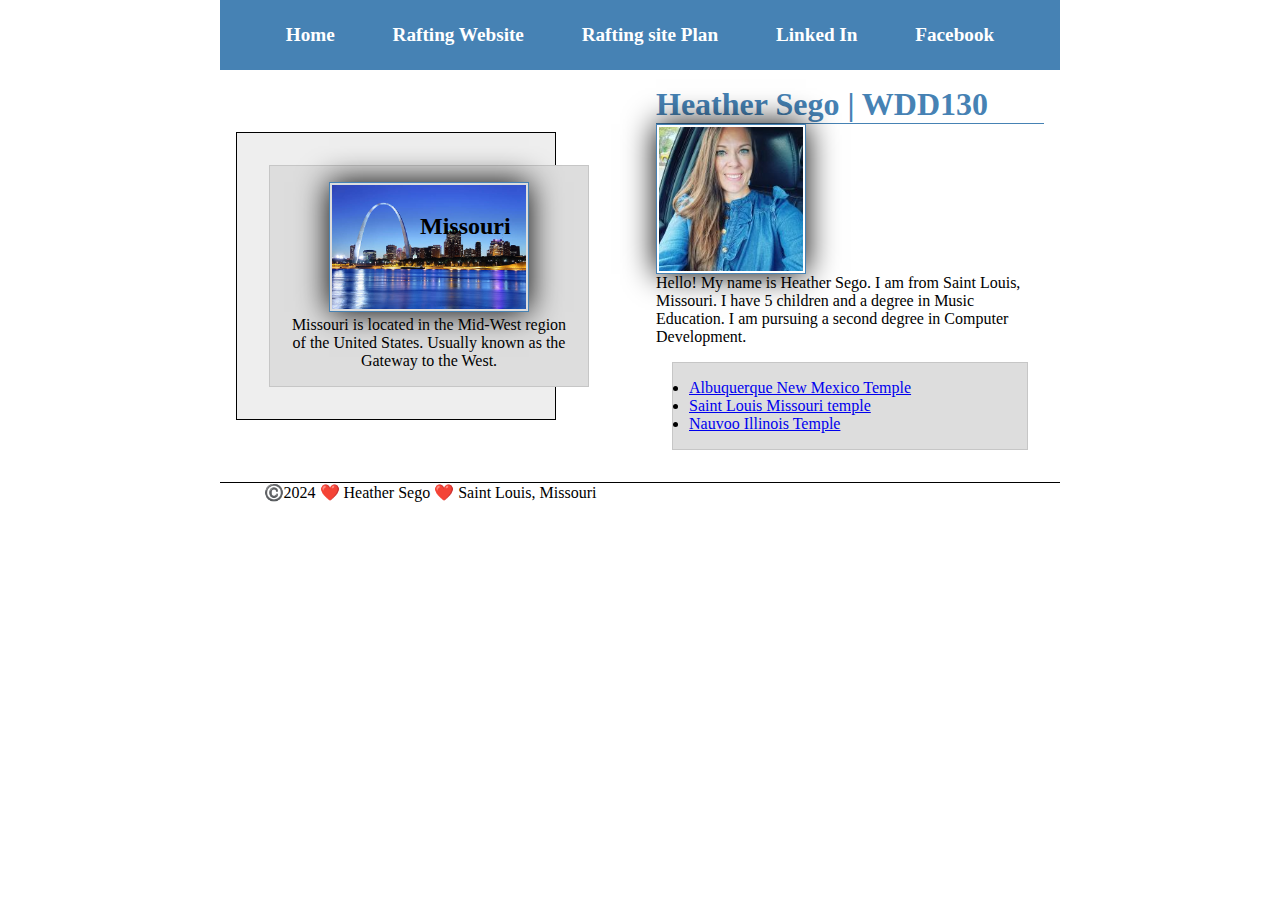
<file: index.html>
<!DOCTYPE html>
<html lang="en-US">
<head>
    <meta charset="utf-8">
    <meta name="viewport" content="width=device-width,initial-scale=1.0">
    <title>Heather Sego | WDD 130</title>
    <meta name="description" content="Hello! My name is Heather Sego and I am creating this page in my WDD130 web development class!">
    <meta name="author" content="Heather Sego">

    <link rel="stylesheet" href="styles/styles.css">
</head>

<body>
    <header>
        <nav>
            <a href="#">Home</a>
            <a href="wwr/">Rafting Website</a>
            <a href="wwr/site-plan-rafting.html">Rafting site Plan</a>
            <a href="https://www.linkedin.com/feed/">Linked In</a>
            <a href="https://https://www.facebook.com/heather.l.sego/">Facebook</a>
        </nav>
    </header>
    <div class="grid">        <main>
            
            <h1>Heather Sego | WDD130</h1>
            <img src="images/profile.jpg" alt="Hello! my name is Heather Sego">
            <p>Hello! My name is Heather Sego. I am from Saint Louis, Missouri. I have 5 children and a degree in Music Education. I am pursuing a second degree in Computer Development.</p>
            <ul class="box">
                <li><a href="https://www.churchofjesuschrist.org/temples/photo-gallery/albuquerque-new-mexico-temple?lang=eng" target="_blank">Albuquerque New Mexico Temple</a></li> 
                <li><a href="https://www.churchofjesuschrist.org/temples/photo-gallery/st.-louis-missouri-temple?lang=eng" target="_blank">Saint Louis Missouri temple</a></li>
                <li><a href="https://www.churchofjesuschrist.org/temples/photo-gallery/nauvoo-illinois-temple?lang=eng" target="_blank">Nauvoo Illinois Temple</a></li>
            </ul>
            
        </main>
            <aside>
                <aside class="box">
                <h2>Missouri</h2>
                <img src="images/saint_louis_arch.jpg" alt="Saint Louis Arch">
                <p>Missouri is located in the Mid-West region of the United States. Usually known as the Gateway to the West.</p>
                </aside>
            </aside> 
    </div>
    <footer>
        <div class="grid">
        <p>©️2024 ❤️ Heather Sego ❤️ Saint Louis, Missouri</p>
        </div>
    </footer>
</body>
<!--last modified 3/13/2024-->

</html>
</file>
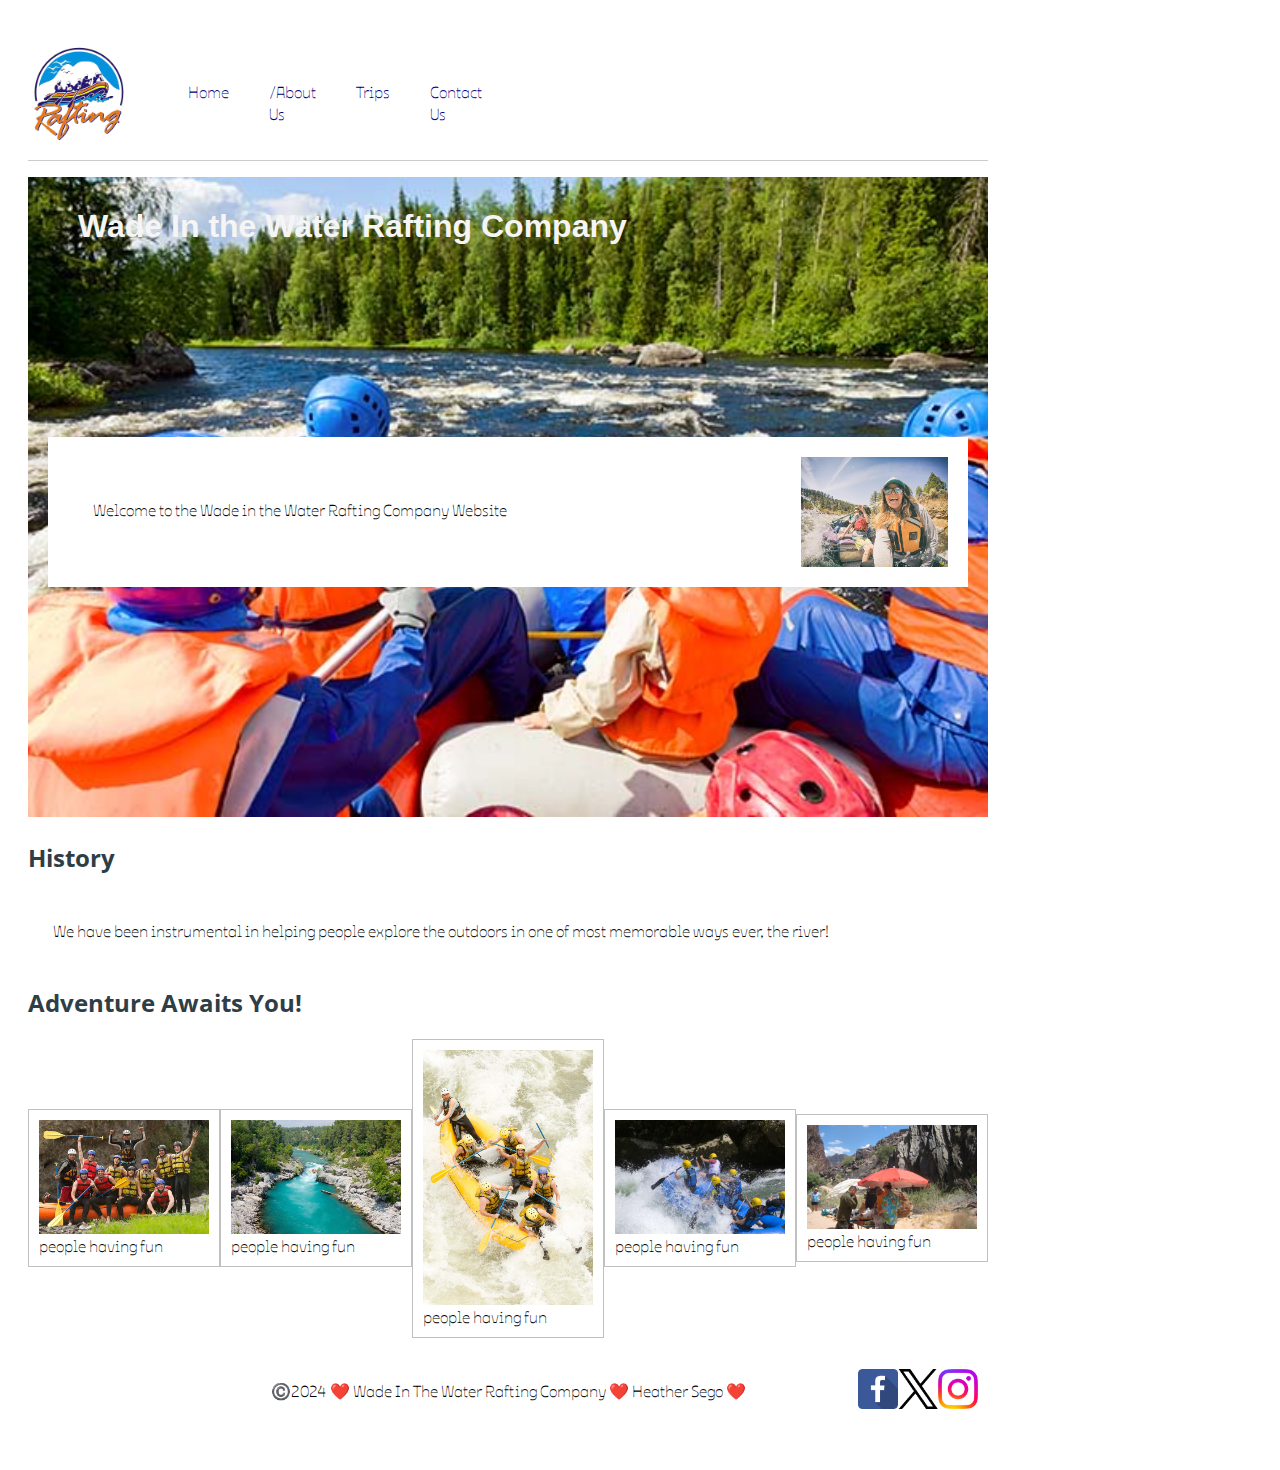
<file: wwr/about.html>
<!DOCTYPE html>
<html lang="en-US">

<head>
    <meta charset="UTF-8">
    <meta name="viewport" content="width=device-width, initial-scale=1">
    <title>Wade In the Water Rafting About Us</title>
    <meta name="description" content="We pride ourselves on providing a memorable experience for all our customers. Fun! We make it easy!">
    <meta name="author" content="Heather Sego">

    <link rel="stylesheet" href="styles/rafting.css">
</head>

<body>
    <header>
        <nav>
            <img src="images/raftinglogo.png" alt="Rafting Logo">
            <ul class="navigation">
                <li><a href="index.html">Home</a></li>
                <li><a href="about.html">/About Us</a></li>
                <li><a href="trips.html">Trips</a></li>
                <li><a href="contact.html">Contact Us</a></li>
            </ul>
        </nav>
    </header>
    <main>
        <div class="hero">
            <img src="images/rafting52_600.jpg" alt="People Water Rafting">
            <h1>Wade In the Water Rafting Company</h1>
                <article>
                    <p>Welcome to the Wade in the Water Rafting Company Website</p>
                    <img src="images/istockphoto-1317363356-170667a.webp" alt="Happy Customers">

                </article>
        </div>
        <section>
            <h2>History</h2>
            <p>We have been instrumental in helping people explore the outdoors in one of most memorable ways ever, the river!</p>
        </section>
        <section>
            <!-- <figure class="grid"> -->
            <h2>Adventure Awaits You!</h2>
            <div class="adventure">
                <figure>
                    <img src="images/rafting1.jpg" alt="Wet N wild"/>
                    <figcaption>people having fun</figcaption>
                </figure>
                <figure>
                    <img src="images/rafting2.jpg" alt="calm and serene">
                    <figcaption>people having fun</figcaption>
                </figure>
                <figure>
                    <img src="images/rafting3.jpg" alt="Crazy waves">
                    <figcaption>people having fun</figcaption>
                </figure>
                <figure>
                    <img src="images/rafting4.jpg" alt="crazy waves">
                    <figcaption>people having fun</figcaption>
                </figure>
                <figure>
                    <img src="images/rafting5.jpg" alt="Take a break on your journey">
                    <figcaption>people having fun</figcaption>
                </figure>
            <!-- </div> -->
            
            </div>
        </section>
    </main>
    
        
    
    <footer>
        <p>©️2024 ❤️ Wade In The Water Rafting Company ❤️ Heather Sego ❤️</p>
        <div class="socials">
            <a href="https://facebook.com">
            <img src="images/facebook-64.webp" alt="Facebook">
            </a>
            <a href="https://twitter.com/?lang=en">
            <img src="images/X-64.webp" alt="X (Twitter)">
            </a>
            <a href="https://instagram.com">
            <img src="images/1_Instagram_colored_svg_1-64.webp" alt="Instagram">
            </a>
        </div>
    </footer>
</body>
</html>
</file>
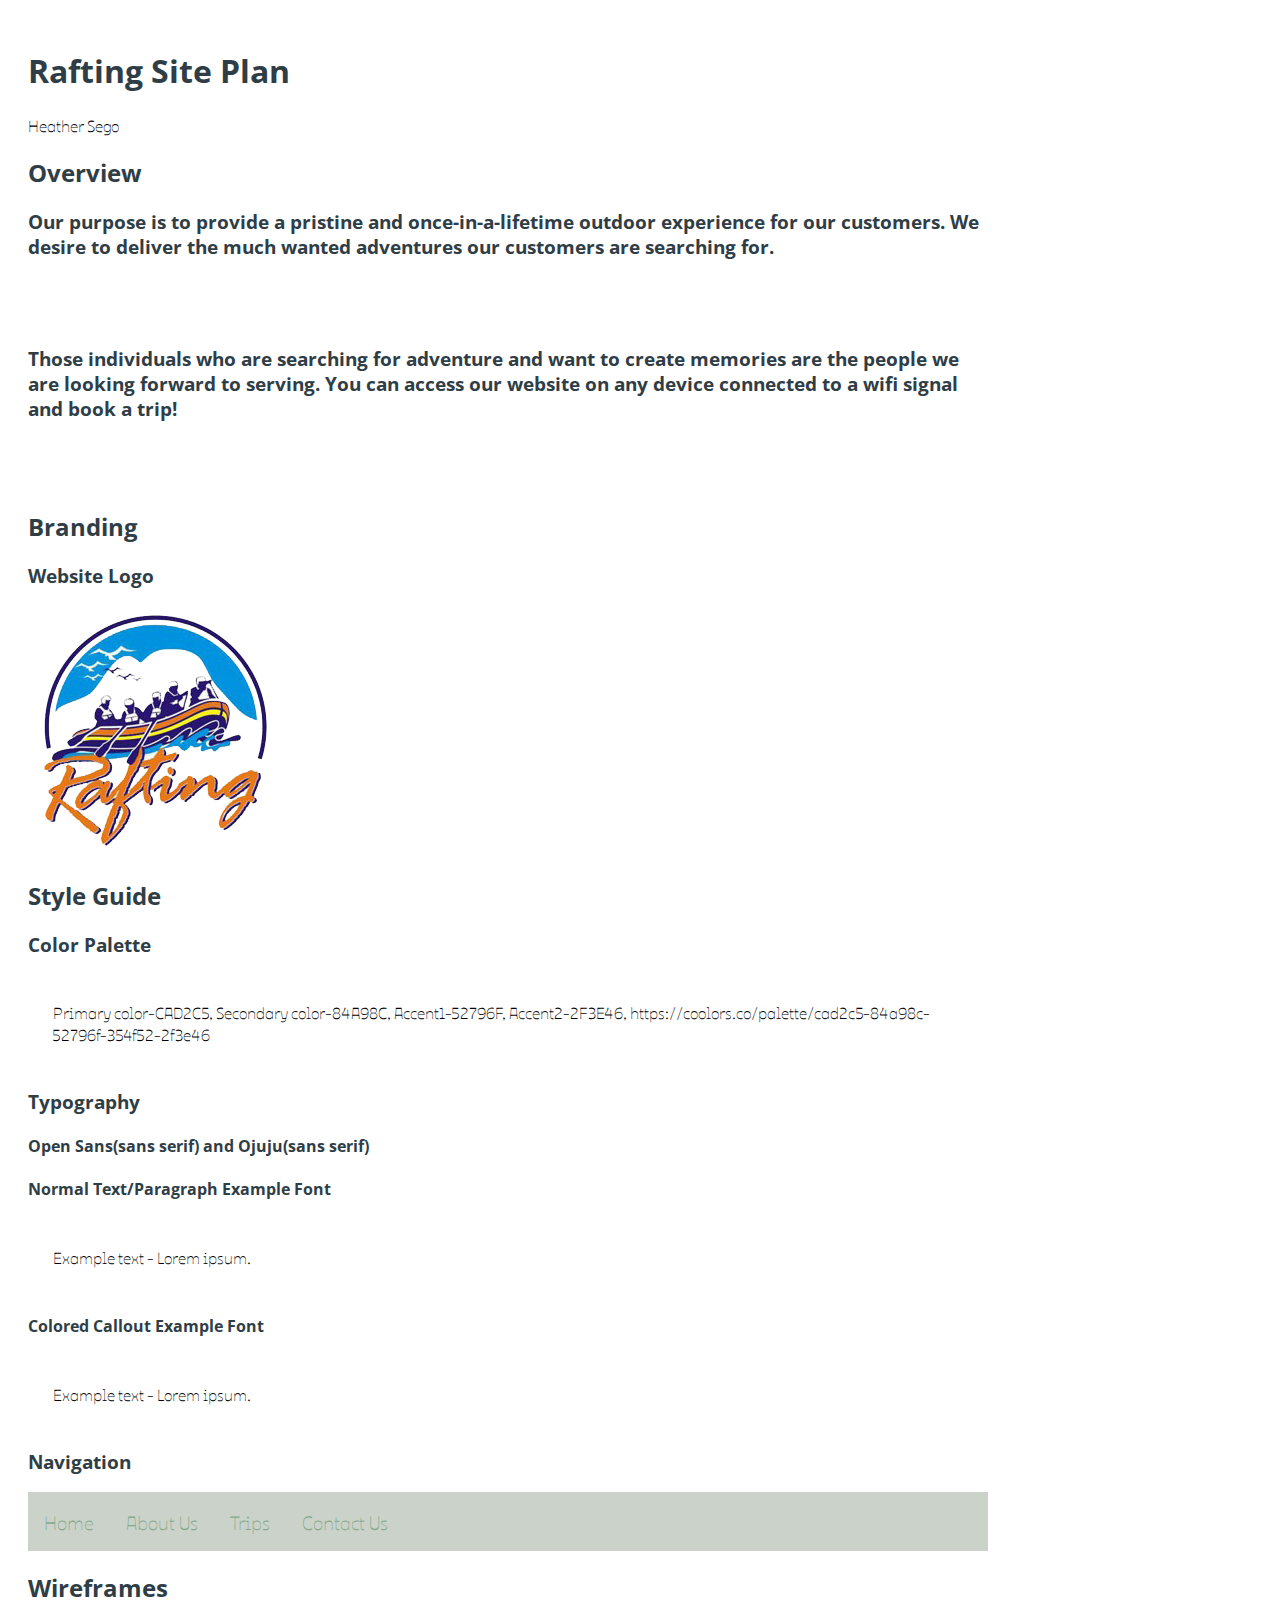
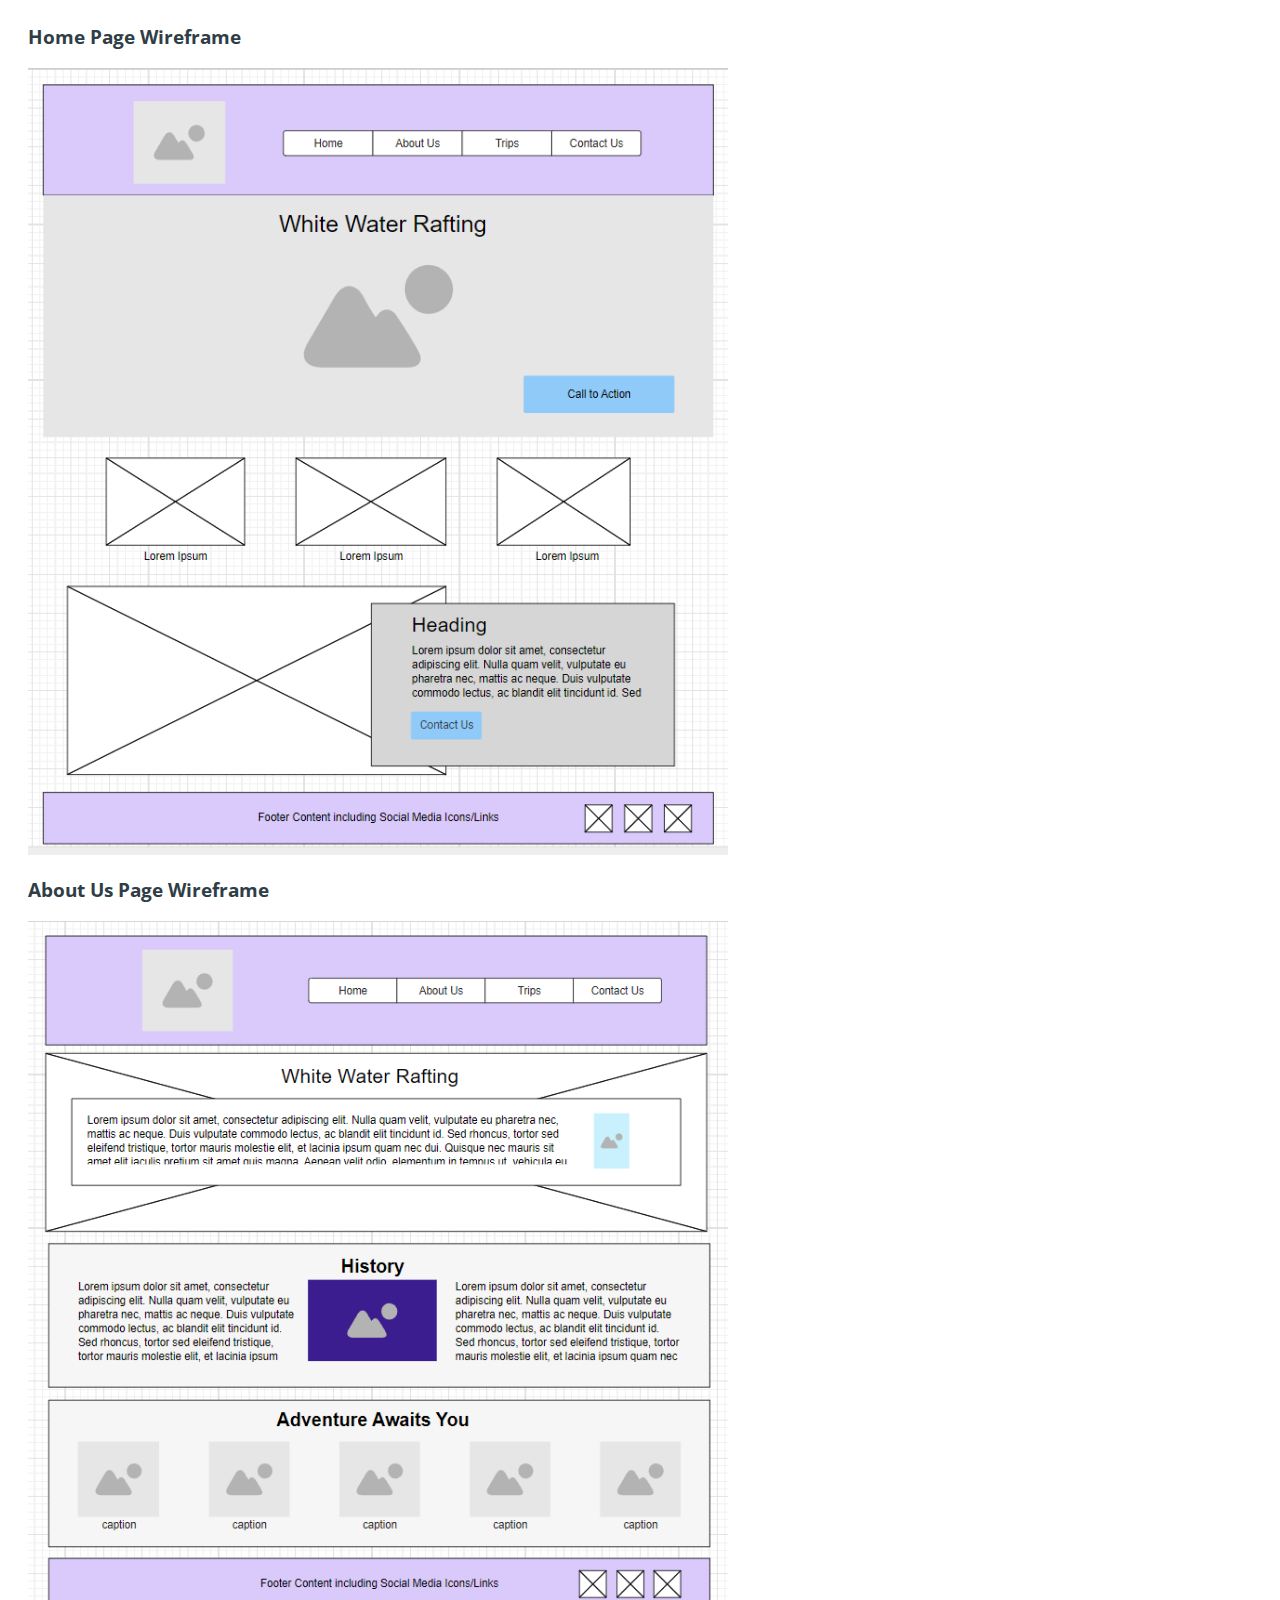
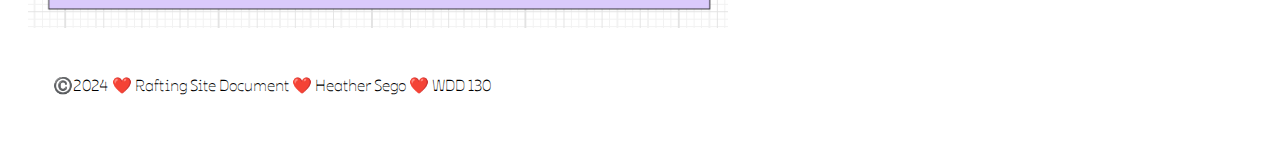
<file: wwr/site-plan-rafting.html>
<!DOCTYPE html>
<html lang="en-US">
<head>
    <meta charset="utf-8">
    <meta name="viewport" content="width=device-width,initial-scale=1.0">
    <title>Rafting Site Plan | Heather Sego</title>
    <meta name="description" content="The rafting site plan includes the site purpose, the target audience, branding information, and a style guide for the course website project.">
    <meta name="author" content="Heather Sego">
    <link rel="stylesheet" href="styles/site-plan-rafting.css">
</head>

<body>
    <header>
        <h1>Rafting Site Plan</h1>
        <div>Heather Sego</div>
    </header>
    <main>
        <h2>Overview</h2>

        <h3>Our purpose is to provide a pristine and once-in-a-lifetime outdoor experience for our customers.  We desire to deliver the much wanted adventures our customers are searching for.   </h3>
        <p></p>
        <h3>Those individuals who are searching for adventure and want to create memories are the people we are looking forward to serving. You can access our website on any device connected to a wifi signal and book a trip!</h3>
        <p></p>

        <h2>Branding</h2>

        <h3>Website Logo</h3>
        <img src="images/raftinglogo.png" alt="Rafting Site Logo">

        <h2>Style Guide</h2>

        <h3>Color Palette</h3>
        <p>Primary color-CAD2C5, Secondary color-84A98C, Accent1-52796F, Accent2-2F3E46, https://coolors.co/palette/cad2c5-84a98c-52796f-354f52-2f3e46</p>
        <h3>Typography</h3>
        <h4>Open Sans(sans serif) and Ojuju(sans serif)</h4>
        <h4>Normal Text/Paragraph Example Font</h4>
        <p>Example text - Lorem ipsum.</p>
        <h4>Colored Callout Example Font</h4>
        <p>Example text - Lorem ipsum.</p>
        <h3>Navigation</h3>
        <nav>
            <a href="#">Home</a>
            <a href="#">About Us</a>
            <a href="#">Trips</a>
            <a href="#">Contact Us</a>
        </nav>

        <h2>Wireframes</h2>
        <h3>Home Page Wireframe</h3>
        <img src="images/wwr-wireframe-home.png" alt="Required Home Page Wireframe Design" width="700">
        <h3>About Us Page Wireframe</h3>
        <img src="images/wwr-wireframe-aboutus-update.png" alt="About Us Page Wireframe Design" width="700">
    </main>
    <footer>
        <p>©️2024 ❤️ Rafting Site Document ❤️ Heather Sego ❤️ WDD 130</p>
    </footer>
</body>
</html>
</file>
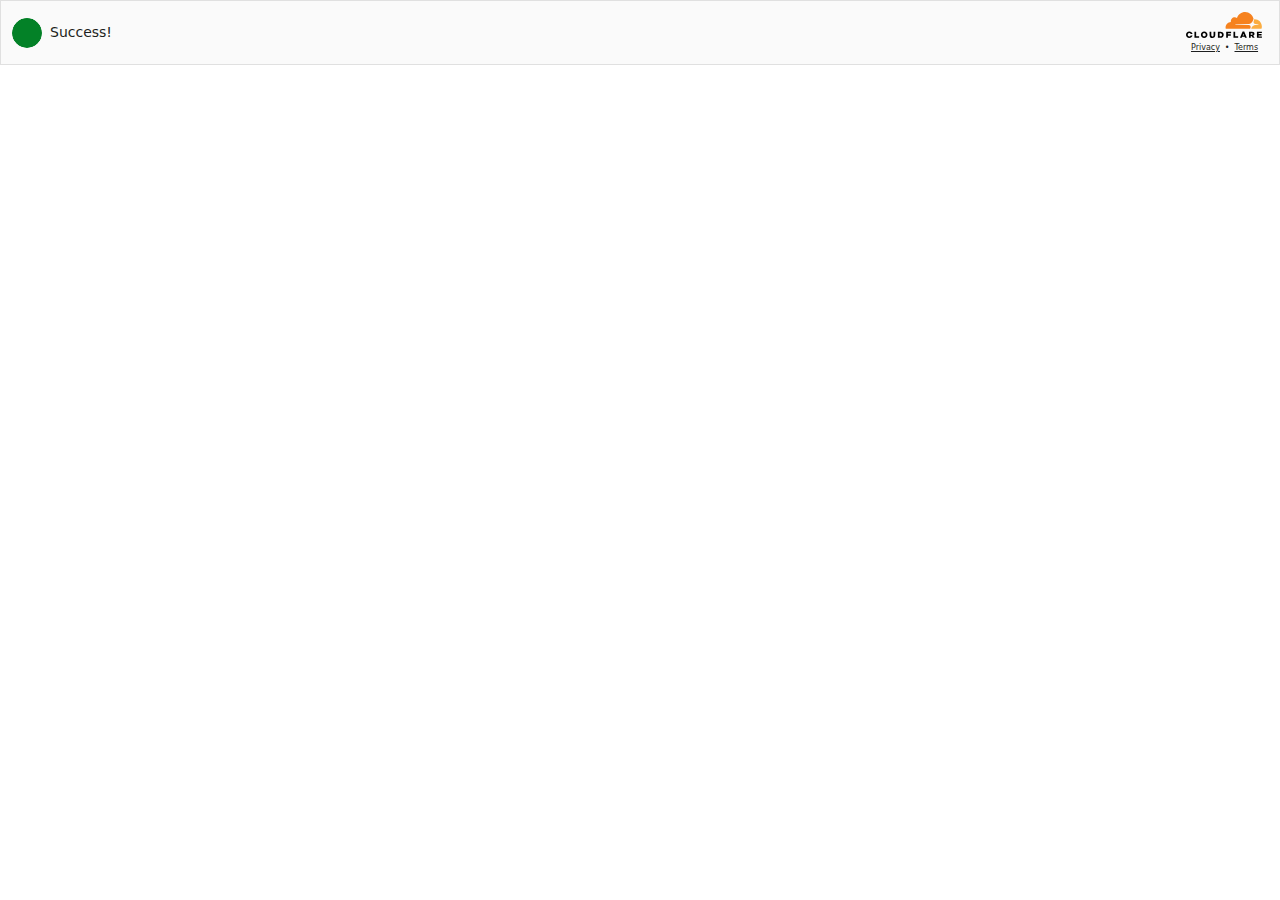
<file: images/Trending Color Palettes - Coolors_files/normal.html>
<!DOCTYPE html>
<!-- saved from url=(0135)https://challenges.cloudflare.com/cdn-cgi/challenge-platform/h/b/turnstile/if/ov2/av0/rcv0/0/1ctxv/0x4AAAAAAAIVf3Y5hIm-FfxH/auto/normal -->
<html lang="en-US" class="lang-en"><head><meta http-equiv="Content-Type" content="text/html; charset=UTF-8">
    <meta http-equiv="X-UA-Compatible" content="IE=Edge,chrome=1">
    <meta name="robots" content="noindex, nofollow">
    <meta name="viewport" content="width=device-width, initial-scale=1, maximum-scale=1">
    <link rel="preload" href="https://challenges.cloudflare.com/cdn-cgi/challenge-platform/h/b/cmg/1/ZJ7cfstV61EfGVTRc%2BHWTYiAZRhdSAfnGY6k9dlIjLI%3D" as="image">
    <title>Just a moment...</title>
    <style>@keyframes rotate {
  100% {
    transform: rotate(360deg);
  }
}
@keyframes stroke {
  100% {
    stroke-dashoffset: 0;
  }
}
@keyframes scale {
  0%, 100% {
    transform: none;
  }
  50% {
    transform: scale3d(1, 1, 1);
  }
}
@keyframes fill {
  100% {
    transform: scale(1);
  }
}
@keyframes fillfail {
  100% {
    box-shadow: inset 0 0 0 30px #c44d0e;
  }
}
@keyframes fillfail-offlabel {
  100% {
    box-shadow: inset 0 0 0 30px #1d1f20;
  }
}
@keyframes fillfail-offlabel-dark {
  100% {
    box-shadow: inset 0 0 0 30px #fff;
  }
}
@keyframes scale-up-center {
  0% {
    transform: scale(0.01);
  }
  100% {
    transform: scale(1);
  }
}
@keyframes unspin {
  40% {
    stroke-width: 1px;
    stroke-linecap: square;
    stroke-dashoffset: 192;
  }
  100% {
    stroke-width: 0;
  }
}
html {
  margin: 0;
  padding: 0;
  width: 100%;
  height: 100%;
  overflow: hidden;
}

body {
  margin: 0;
  background-color: #fff;
  padding: 0;
  width: 100%;
  height: 100%;
  overflow: hidden;
  line-height: 17px;
  color: #1d1f20;
  font-family: -apple-system, system-ui, blinkmacsystemfont, "Segoe UI", roboto, oxygen, ubuntu, "Helvetica Neue", arial, sans-serif;
  font-size: 14px;
  font-weight: 400;
  -webkit-font-smoothing: antialiased;
  font-style: normal;
}

h1 {
  margin: 16px 0;
  text-align: center;
  line-height: 1.25;
  color: #1d1f20;
  font-size: 16px;
  font-weight: 700;
}

p {
  margin: 8px 0;
  text-align: center;
  font-size: 20px;
  font-weight: 400;
}

#content {
  display: flex;
  align-items: center;
  justify-content: space-between;
  border: 1px solid #e0e0e0;
  background-color: #fafafa;
  height: 63px;
  user-select: none;
}

#challenge-stage {
  display: flex;
}

#branding {
  display: flex;
  flex-direction: column;
  margin: 0 16px 0 0;
  text-align: right;
}

#spinner-icon {
  display: flex;
  margin-right: 8px;
  width: 30px;
  height: 30px;
  animation: rotate 5s linear infinite;
}

#fail-icon {
  display: flex;
  margin-right: 8px;
  border-radius: 50%;
  box-shadow: inset 0 0 0 #c44d0e;
  width: 30px;
  height: 30px;
  animation: fillfail 0.4s ease-in-out 0.4s forwards, scale 0.3s ease-in-out 0.9s both;
  stroke-width: 6px;
  stroke: #f8f8f8;
  stroke-miterlimit: 10;
}

#success-icon {
  display: flex;
  margin-right: 8px;
  border-radius: 50%;
  box-shadow: inset 0 0 0 #038127;
  width: 30px;
  height: 30px;
  animation: scale-up-center 0.6s cubic-bezier(0.55, 0.085, 0.68, 0.53) both;
  stroke-width: 6px;
  stroke: #f8f8f8;
  stroke-miterlimit: 10;
}
#success-icon .p1 {
  stroke-dasharray: 242;
  stroke-dashoffset: 242;
  box-shadow: inset 0 0 0 #038127;
  animation: stroke 0.4s cubic-bezier(0.65, 0, 0.45, 1) forwards;
  animation-delay: 0.5s;
}

.success-circle {
  stroke-dashoffset: 0;
  stroke-width: 2;
  stroke-miterlimit: 10;
  stroke: #038127;
  fill: #038127;
}

.theme-dark #success-icon {
  box-shadow: inset 0 0 0 #0aa937;
}
.theme-dark #success-icon .p1 {
  box-shadow: inset 0 0 0 #0aa937;
}
.theme-dark .success-circle {
  stroke: #0aa937;
  fill: #0aa937;
}
.theme-dark #challenge-overlay {
  background-color: #222;
}
.theme-dark #challenge-overlay,
.theme-dark #challenge-error-text {
  color: #ffa299;
}
.theme-dark #challenge-overlay a,
.theme-dark #challenge-error-text a {
  color: #bbb;
}
.theme-dark #challenge-overlay a:visited, .theme-dark #challenge-overlay a:link,
.theme-dark #challenge-error-text a:visited,
.theme-dark #challenge-error-text a:link {
  color: #bbb;
}
.theme-dark #challenge-overlay a:hover, .theme-dark #challenge-overlay a:active, .theme-dark #challenge-overlay a:focus,
.theme-dark #challenge-error-text a:hover,
.theme-dark #challenge-error-text a:active,
.theme-dark #challenge-error-text a:focus {
  color: #949494;
}
.theme-dark .ctp-checkbox-label .mark {
  border: 2px solid #dadada;
  background-color: #222;
}
.theme-dark .ctp-checkbox-label input:focus ~ .mark, .theme-dark .ctp-checkbox-label input:active ~ .mark {
  border: 2px solid #fbad41;
}
.theme-dark .ctp-checkbox-label input:checked ~ .mark {
  background-color: #6d6d6d;
}
.theme-dark .ctp-checkbox-label input:checked ~ .mark::after {
  border-color: #fbad41;
}
.theme-dark .offlabel #fail-icon {
  box-shadow: inset 0 0 0 #fff;
  animation: fillfail-offlabel-dark 0.4s ease-in-out 0.4s forwards, scale 0.3s ease-in-out 0.9s both;
}
.theme-dark h1 {
  color: #fff;
}
.theme-dark #challenge-error-title {
  color: #ffa299;
}
.theme-dark #challenge-error-title a {
  color: #bbb;
}
.theme-dark #challenge-error-title a:visited, .theme-dark #challenge-error-title a:link {
  color: #bbb;
}
.theme-dark #challenge-error-title a:hover, .theme-dark #challenge-error-title a:active, .theme-dark #challenge-error-title a:focus {
  color: #949494;
}
.theme-dark #terms {
  color: #bbb;
}
.theme-dark #terms a {
  color: #bbb;
}
.theme-dark #terms a:visited, .theme-dark #terms a:link {
  color: #bbb;
}
.theme-dark #terms a:hover, .theme-dark #terms a:active, .theme-dark #terms a:focus {
  color: #949494;
}
.theme-dark #content {
  border-color: #666;
  background-color: #222;
}
.theme-dark #qr {
  fill: rgb(243, 128, 32);
}
.theme-dark .logo-text {
  fill: #fff;
}
.theme-dark #fr-helper-link,
.theme-dark #fr-helper-loop-link {
  color: #bbb;
}
.theme-dark #fr-helper-link:visited, .theme-dark #fr-helper-link:link,
.theme-dark #fr-helper-loop-link:visited,
.theme-dark #fr-helper-loop-link:link {
  color: #bbb;
}
.theme-dark #fr-helper-link:active, .theme-dark #fr-helper-link:hover, .theme-dark #fr-helper-link:focus,
.theme-dark #fr-helper-loop-link:active,
.theme-dark #fr-helper-loop-link:hover,
.theme-dark #fr-helper-loop-link:focus {
  color: #949494;
}
.theme-dark #expired-refresh-link {
  color: #bbb;
}
.theme-dark #expired-refresh-link:visited, .theme-dark #expired-refresh-link:link {
  color: #bbb;
}
.theme-dark #expired-refresh-link:active, .theme-dark #expired-refresh-link:hover, .theme-dark #expired-refresh-link:focus {
  color: #949494;
}
.theme-dark .overlay {
  border-color: #ffa299;
  color: #ffa299;
}

#challenge-error {
  margin: 0 8px;
}

#challenge-overlay {
  position: absolute;
  top: 0;
  z-index: 9999;
  background-color: #fafafa;
}

#challenge-overlay,
#challenge-error-text {
  text-align: center;
  line-height: 10px;
  color: #de1303;
  font-size: 9px;
}
#challenge-overlay a,
#challenge-error-text a {
  color: #1d1f20;
}
#challenge-overlay a:visited, #challenge-overlay a:link,
#challenge-error-text a:visited,
#challenge-error-text a:link {
  color: #1d1f20;
}
#challenge-overlay a:active, #challenge-overlay a:hover, #challenge-overlay a:focus,
#challenge-error-text a:active,
#challenge-error-text a:hover,
#challenge-error-text a:focus {
  color: #166379;
}

#logo {
  margin-bottom: 1px;
  height: 26px;
}

.failure-circle {
  stroke-dasharray: 166;
  stroke-dashoffset: 166;
  stroke-width: 2;
  stroke-miterlimit: 10;
  stroke: #c44d0e;
  fill: none;
  animation: stroke 0.6s cubic-bezier(0.65, 0, 0.45, 1) forwards;
}

.failure-cross {
  transform-origin: 50% 50%;
  stroke-dasharray: 48;
  stroke-dashoffset: 48;
  animation: stroke 0.3s cubic-bezier(0.65, 0, 0.45, 1) 0.8s forwards;
}

.ctp-checkbox-container {
  display: flex;
  align-items: center;
  margin-left: 11px;
  cursor: pointer;
  text-align: left;
}

.ctp-checkbox-label {
  cursor: pointer;
  padding-left: 37px;
}
.ctp-checkbox-label input {
  position: absolute;
  top: 20px;
  left: 18px;
  opacity: 0;
  z-index: 9999;
  cursor: pointer;
  width: 24px;
  height: 24px;
}
.ctp-checkbox-label input:active ~ .mark {
  border: 2px solid #c44d0e;
}
.ctp-checkbox-label input:active ~ span.ctp-label {
  text-decoration: underline;
}
.ctp-checkbox-label input:focus ~ .mark {
  border: 2px solid #c44d0e;
}
.ctp-checkbox-label input:focus ~ span.ctp-label {
  text-decoration: underline;
}
.ctp-checkbox-label input:checked ~ .mark {
  transform: rotate(0deg) scale(1);
  opacity: 1;
  border-radius: 5px;
  background-color: white;
}
.ctp-checkbox-label input:checked ~ .mark::after {
  top: 3px;
  left: 8px;
  transform: rotate(45deg) scale(1);
  border: solid #c44d0e;
  border-width: 0 4px 4px 0;
  border-radius: 0;
  width: 6px;
  height: 12px;
}
.ctp-checkbox-label .mark {
  position: absolute;
  top: 20px;
  left: 18px;
  transition: all 0.1s ease-in;
  z-index: 9998;
  border: 2px solid #6d6d6d;
  border-radius: 3px;
  background: #fff;
  width: 24px;
  height: 24px;
  animation: scale-up-center 0.4s cubic-bezier(0.55, 0.085, 0.68, 0.53) both;
}
.ctp-checkbox-label .mark::after {
  position: absolute;
  border-radius: 5px;
  content: "";
}

.size-compact {
  font-size: 13px;
}
.size-compact .ctp-checkbox-label .mark {
  left: 15px;
}
.size-compact .ctp-checkbox-label input {
  left: 15px;
}
.size-compact #content {
  display: flex;
  flex-flow: column nowrap;
  place-content: center center;
  align-items: center;
  height: 118px;
}
.size-compact .link-spacer {
  margin-right: 3px;
  margin-left: 3px;
}
.size-compact .ctp-checkbox-container {
  text-align: left;
}
.size-compact #logo {
  margin-top: 5px;
  margin-bottom: 0;
  height: 22px;
}
.size-compact .cb-container {
  margin-top: 3px;
  margin-left: 0;
}
.size-compact #branding {
  display: flex;
  flex-flow: row-reverse wrap;
  place-content: center flex-start;
  align-items: center;
  margin: 5px 16px 0;
  padding-right: 0;
  text-align: right;
}
.size-compact #terms {
  text-align: right;
}
.size-compact #qr {
  text-align: center;
}
.size-compact #challenge-error-title {
  margin-top: 3px;
  width: auto;
}
.size-compact #fail {
  display: flex;
  flex-flow: row nowrap;
  place-content: center space-evenly;
  align-items: center;
  visibility: visible;
  line-height: 13px;
  font-size: 11px;
}
.size-compact #fail-icon {
  margin-right: 4px;
  width: 25px;
  height: 25px;
}
.size-compact #expired {
  margin-top: 9px;
  margin-left: 11px;
}
.size-compact #challenge-error {
  margin: 0 2px;
}

.ctp-label {
  display: flex;
  flex-flow: row-reverse nowrap;
  place-content: center flex-end;
  align-items: center;
  padding-left: 2px;
}

.rtl .ctp-label {
  padding-right: 2px;
  padding-left: 0;
}
.rtl #success-icon {
  left: 255px;
  margin-left: 8px;
}
.rtl #fail-icon {
  left: 255px;
  margin-left: 8px;
}
.rtl #spinner-icon {
  left: 255px;
  margin-left: 8px;
}
.rtl #expired-icon {
  left: 255px;
  margin-left: 8px;
}
.rtl #branding {
  margin: 0 0 0 16px;
  padding-right: 0;
  padding-left: 0;
  width: 90px;
  text-align: center;
}
.rtl .size-compact #branding {
  padding-right: 0;
  padding-left: 0;
  text-align: center;
}
.rtl .size-compact #terms {
  text-align: center;
}
.rtl .size-compact #cf-stage {
  padding-right: 48px;
}
.rtl .size-compact #success-icon {
  left: 86px;
}
.rtl .size-compact #fail-icon {
  left: 86px;
}
.rtl .size-compact #spinner-icon {
  left: 86px;
}
.rtl .size-compact #expired-icon {
  left: 86px;
}
.rtl .size-compact #expired {
  margin-top: 0;
  margin-left: 0;
}
.rtl .ctp-checkbox-label {
  padding-right: 37px;
  padding-left: 0;
  text-align: right;
}
.rtl .ctp-checkbox-label input {
  right: 18px;
}
.rtl .ctp-checkbox-label input:checked ~ .mark::after {
  right: 8px;
}
.rtl .ctp-checkbox-label .mark {
  right: 18px;
}
.rtl .ctp-checkbox-container {
  margin-right: 11px;
  margin-left: 0;
  text-align: right;
}
.rtl .cb-container {
  margin-left: 0;
}

#terms {
  display: flex;
  justify-content: space-evenly;
  line-height: 10px;
  color: #1d1f20;
  font-size: 8px;
  font-style: normal;
}
#terms a {
  text-decoration: underline;
  line-height: 10px;
  color: #1d1f20;
  font-size: 8px;
  font-weight: 400;
  font-style: normal;
}
#terms a:link, #terms a:visited {
  text-decoration: underline;
  line-height: 10px;
  color: #1d1f20;
  font-size: 8px;
  font-weight: 400;
  font-style: normal;
}
#terms a:hover, #terms a:focus, #terms a:active {
  text-decoration: underline;
  color: #166379;
}

#challenge-error-title {
  position: absolute;
  top: 0;
  margin: 5px 0;
  width: 200px;
  height: 55px;
  color: #de1303;
  font-size: 11px;
}
#challenge-error-title a {
  color: #1d1f20;
}
#challenge-error-title a:hover, #challenge-error-title a:focus, #challenge-error-title a:active {
  text-decoration: underline;
  color: #166379;
}
#challenge-error-title a:link, #challenge-error-title a:visited {
  color: #1d1f20;
}
#challenge-error-title .icon-wrapper {
  display: none;
}

.unspun .circle {
  animation: unspin 0.7s cubic-bezier(0.65, 0, 0.45, 1) forwards;
}

.circle {
  stroke-width: 3px;
  stroke-linecap: round;
  stroke: #038127;
  stroke-dasharray: 0, 100, 0;
  stroke-dashoffset: 200;
  stroke-miterlimit: 1;
  stroke-linejoin: round;
}

.main-wrapper {
  border-spacing: 0;
}

.p1 {
  fill: none;
  stroke: #fff;
}

.expired-p1 {
  fill: none;
  stroke: #fff;
}

.offlabel .circle {
  stroke: #1d1f20;
}
.offlabel .success-circle {
  stroke: #1d1f20;
  fill: #1d1f20;
}
.offlabel .failure-circle {
  stroke: #1d1f20;
}
.offlabel #fail-icon {
  box-shadow: inset 0 0 0 #1d1f20;
  animation: fillfail-offlabel 0.4s ease-in-out 0.4s forwards, scale 0.3s ease-in-out 0.9s both;
}

.theme-dark.offlabel .circle {
  stroke: #fff;
}
.theme-dark.offlabel .success-circle {
  stroke: #fff;
  fill: #fff;
}
.theme-dark.offlabel .p1 {
  stroke: #000;
}
.theme-dark.offlabel .expired-p1 {
  stroke: #000;
}
.theme-dark.offlabel .failure-circle {
  stroke: #fff;
}
.theme-dark.offlabel .expired-circle {
  fill: #fff;
  stroke: #fff;
}

.expired-circle {
  stroke-width: 3px;
  stroke-linecap: round;
  stroke: #6d6d6d;
  fill: #6d6d6d;
  stroke-linejoin: round;
}

#expired-icon {
  display: flex;
  margin-right: 8px;
  box-shadow: inset 0 0 0 #6d6d6d;
  width: 30px;
  height: 30px;
  animation: scale 0.3s ease-in-out 0.9s both;
  stroke-width: 6px;
  stroke: #f8f8f8;
  stroke-miterlimit: 10;
}

.cb-container {
  display: flex;
  align-items: center;
  margin-left: 11px;
}

.logo-text {
  fill: #000;
}

#qr {
  fill: #1d1f20;
}
#qr svg {
  width: 40px;
  height: 40px;
}

body.theme-dark {
  background-color: #222;
  color: #fff;
}

#fr-helper-link,
#fr-helper-loop-link {
  display: block;
  color: #1d1f20;
}
#fr-helper-link:link, #fr-helper-link:visited,
#fr-helper-loop-link:link,
#fr-helper-loop-link:visited {
  display: block;
  color: #1d1f20;
}
#fr-helper-link:active, #fr-helper-link:hover, #fr-helper-link:focus,
#fr-helper-loop-link:active,
#fr-helper-loop-link:hover,
#fr-helper-loop-link:focus {
  color: #166379;
}

#expired-refresh-link {
  display: block;
  color: #1d1f20;
}
#expired-refresh-link:link, #expired-refresh-link:visited {
  display: block;
  color: #1d1f20;
}
#expired-refresh-link:active, #expired-refresh-link:hover, #expired-refresh-link:focus {
  color: #166379;
}

html.rtl {
  direction: rtl;
}

.lang-de #branding {
  display: flex;
  flex-direction: column;
  margin: 0 16px 0 0;
  padding-top: 5px;
  text-align: right;
}
.lang-de .size-compact #branding {
  display: flex;
  flex-flow: column nowrap;
  place-content: flex-end flex-start;
  align-items: flex-end;
  margin: 0;
  margin-top: 6px;
  margin-left: 16px;
  text-align: right;
}
.lang-de .size-compact .ctp-label {
  font-size: 10px;
}
.lang-de .size-compact #challenge-overlay,
.lang-de .size-compact #challenge-error-text {
  line-height: 10px;
  font-size: 9px;
}
.lang-de #terms {
  display: flex;
  flex-flow: column nowrap;
  justify-content: flex-end;
  line-height: 10px;
  font-style: normal;
}
.lang-de #terms .link-spacer {
  display: none;
}
.lang-de #challenge-error {
  margin: 8px 4px;
}

.lang-ja #branding {
  display: flex;
  flex-direction: column;
  margin: 0 16px 0 0;
  padding-top: 5px;
  text-align: right;
}
.lang-ja #terms {
  display: flex;
  flex-flow: column nowrap;
  justify-content: flex-end;
  line-height: 10px;
  font-style: normal;
}
.lang-ja #terms .link-spacer {
  display: none;
}
.lang-ja .ctp-label {
  font-size: 11px;
}
.lang-ja .size-compact #challenge-overlay,
.lang-ja .size-compact #challenge-error-text {
  line-height: 10px;
}

.lang-ru #branding {
  display: flex;
  flex-direction: column;
  margin: 0 16px 0 0;
  padding-top: 5px;
  text-align: right;
}
.lang-ru .size-compact #branding {
  display: flex;
  flex-flow: column nowrap;
  place-content: flex-end flex-start;
  align-items: flex-end;
  margin: 0;
  margin-top: 6px;
  margin-left: 16px;
  text-align: right;
}
.lang-ru .size-compact #verifying-text {
  font-size: 10px;
}
.lang-ru .size-compact .ctp-label {
  margin-left: 6px;
  font-size: 10px;
}
.lang-ru .size-compact .ctp-checkbox-label .mark {
  left: 11px;
}
.lang-ru .size-compact .ctp-checkbox-label input {
  left: 11px;
}
.lang-ru .size-compact #challenge-overlay,
.lang-ru .size-compact #challenge-error-text {
  line-height: 10px;
  font-size: 8px;
}
.lang-ru #terms {
  display: flex;
  flex-flow: column nowrap;
  justify-content: flex-end;
  line-height: 10px;
  font-style: normal;
}
.lang-ru #terms .link-spacer {
  display: none;
}
.lang-ru #challenge-error {
  margin: 8px 4px;
}

.overlay {
  position: absolute;
  top: 5px;
  left: 5px;
  opacity: 0.9;
  z-index: 2147483647;
  border: 1px solid #de1303;
  background-color: white;
  padding: 2px;
  height: auto;
  line-height: 8px;
  color: #de1303;
  font-family: consolas, "Liberation Mono", courier, monospace;
  font-size: 8px;
}

.lang-it .size-compact #challenge-overlay,
.lang-it .size-compact #challenge-error-text {
  line-height: 10px;
  font-size: 9px;
}

.lang-id .size-compact #challenge-overlay,
.lang-id .size-compact #challenge-error-text {
  line-height: 10px;
}

@media (prefers-color-scheme: dark) {
  body.theme-auto {
    background-color: #222;
    color: #fff;
  }
  .theme-auto h1 {
    color: #fff;
  }
  .theme-auto #challenge-error-title {
    color: #ffa299;
  }
  .theme-auto #challenge-error-title a {
    color: #bbb;
  }
  .theme-auto #challenge-error-title a:visited, .theme-auto #challenge-error-title a:link {
    color: #bbb;
  }
  .theme-auto #challenge-error-title a:hover, .theme-auto #challenge-error-title a:focus, .theme-auto #challenge-error-title a:active {
    color: #949494;
  }
  .theme-auto #challenge-overlay {
    background-color: #222;
  }
  .theme-auto #challenge-overlay,
  .theme-auto #challenge-error-text {
    color: #ffa299;
  }
  .theme-auto #challenge-overlay a,
  .theme-auto #challenge-error-text a {
    color: #bbb;
  }
  .theme-auto #challenge-overlay a:visited, .theme-auto #challenge-overlay a:link,
  .theme-auto #challenge-error-text a:visited,
  .theme-auto #challenge-error-text a:link {
    color: #bbb;
  }
  .theme-auto #challenge-overlay a:hover, .theme-auto #challenge-overlay a:focus, .theme-auto #challenge-overlay a:active,
  .theme-auto #challenge-error-text a:hover,
  .theme-auto #challenge-error-text a:focus,
  .theme-auto #challenge-error-text a:active {
    color: #949494;
  }
  .theme-auto #terms {
    color: #bbb;
  }
  .theme-auto #terms a {
    color: #bbb;
  }
  .theme-auto #terms a:visited, .theme-auto #terms a:link {
    color: #bbb;
  }
  .theme-auto #terms a:hover, .theme-auto #terms a:focus, .theme-auto #terms a:active {
    color: #949494;
  }
  .theme-auto #temrs a:active {
    color: #949494;
  }
  .theme-auto #content {
    border-color: #666;
    background-color: #222;
  }
  .theme-auto #qr {
    fill: rgb(243, 128, 32);
  }
  .theme-auto .logo-text {
    fill: #fff;
  }
  .theme-auto .ctp-checkbox-label input:checked ~ .mark {
    background-color: #6d6d6d;
  }
  .theme-auto .ctp-checkbox-label input:checked ~ .mark::after {
    border-color: #fbad41;
  }
  .theme-auto .ctp-checkbox-label input:active ~ .mark {
    border: 2px solid #fbad41;
  }
  .theme-auto .ctp-checkbox-label input:focus ~ .mark {
    border: 2px solid #fbad41;
  }
  .theme-auto .ctp-checkbox-label .mark {
    border: 2px solid #dadada;
    background-color: #222;
  }
  .theme-auto #success-icon {
    box-shadow: inset 0 0 0 #0aa937;
  }
  .theme-auto #success-icon .p1 {
    box-shadow: inset 0 0 0 #0aa937;
  }
  .theme-auto .success-circle {
    stroke: #0aa937;
    fill: #0aa937;
  }
  .theme-auto #fr-helper-link,
  .theme-auto #fr-helper-loop-link {
    color: #bbb;
  }
  .theme-auto #fr-helper-link:visited, .theme-auto #fr-helper-link:link,
  .theme-auto #fr-helper-loop-link:visited,
  .theme-auto #fr-helper-loop-link:link {
    color: #bbb;
  }
  .theme-auto #fr-helper-link:hover, .theme-auto #fr-helper-link:focus, .theme-auto #fr-helper-link:active,
  .theme-auto #fr-helper-loop-link:hover,
  .theme-auto #fr-helper-loop-link:focus,
  .theme-auto #fr-helper-loop-link:active {
    color: #949494;
  }
  .theme-auto #expired-refresh-link {
    color: #bbb;
  }
  .theme-auto #expired-refresh-link:visited, .theme-auto #expired-refresh-link:link {
    color: #bbb;
  }
  .theme-auto #expired-refresh-link:hover, .theme-auto #expired-refresh-link:focus, .theme-auto #expired-refresh-link:active {
    color: #949494;
  }
  .theme-auto .overlay {
    border-color: #ffa299;
    color: #ffa299;
  }
}
/*# sourceMappingURL=[data-uri] */</style>
    <style>.WrOyG0{background-image:url('/cdn-cgi/challenge-platform/h/b/cmg/1/ZJ7cfstV61EfGVTRc%2BHWTYiAZRhdSAfnGY6k9dlIjLI%3D'); background-position: -1px -1px; background-repeat:no-repeat;}</style>
    
    <script>
        (function(){
            window._cf_chl_opt={
                cvId: '3',
                cZone: 'challenges.cloudflare.com',
                cTplV: 5,
                chlApivId: '0',
                chlApiWidgetId: '1ctxv',
                chlApiSitekey: '0x4AAAAAAAIVf3Y5hIm-FfxH',
                chlApiMode: 'invisible',
                chlApiSize: 'normal',
                chlApiRcV: '1/dtZ5VvkM_PJOTYN',
                chlTimeoutMs: 72000,
                cK: "visitor-time",
                cType: 'chl_api_inv',
                cNounce: '33232',
                cRay: '8613e9c80985e1ff',
                cHash: '3bf7d8a7d60fb1c',
                cFPWv: 'b',
                cLt: 'n',
                cRq: {
                    ru: 'aHR0cDovL2NoYWxsZW5nZXMuY2xvdWRmbGFyZS5jb20vY2RuLWNnaS9jaGFsbGVuZ2UtcGxhdGZvcm0vaC9iL3R1cm5zdGlsZS9pZi9vdjIvYXYwL3JjdjAvMC8xY3R4di8weDRBQUFBQUFBSVZmM1k1aEltLUZmeEgvYXV0by9ub3JtYWw=',
                    ra: 'TW96aWxsYS81LjAgKFdpbmRvd3MgTlQgMTAuMDsgV2luNjQ7IHg2NCkgQXBwbGVXZWJLaXQvNTM3LjM2IChLSFRNTCwgbGlrZSBHZWNrbykgQ2hyb21lLzEyMi4wLjAuMCBTYWZhcmkvNTM3LjM2',
                    rm: 'R0VU',
                    d: 'VRSKHzAVEa9ZsLwhMaCwum173pdsN4QRuJgDthp3H/PBqLISlXbbA5O0sKS0mewO0H3ccZ/PBSQysfdWPbjYZ/DjFvkrQUQVblMATlJynJ7o3Ypj9xj4OCAJHFUsXa9g/LsNNuFvDATxaz06pn397RK/DsY1f+ZDpf1AnBhkF3+lWe7H7uZSXKB3jVMbtw4o9s4okuNTqWcF/mt8SkFwGch/L/Un07dOVT5+27yER/wkB+6p6wV9V/4CZU8uH0zBPoroUc8Sas9rriMd2HnCbCh2ly2a37O2zJc2Ei3h6cdIneo3x/6iZAhoc8AqKw1KSVJUvJfaefV3BoyCcd8bVbGdqnZvLo124kXSBkDJvHD+APRiUBv2fSFaKnd5lDwBS2lwFkodVhbSjTxGhj4SWVomrOqGQOJZNCndJoB0RpHtzWWQpSV5OcE/gK2V18H56iJWATKnibDizRDeYslXV3oGuA4sGuayjQsN4PiJQbbndLs9qCsqv583Qj5c3zerDErpCITb8Ax4TsGJBqz3xRPEwPIvccnrqaqKV911AC5cOO8utoPoYl53hcjJEySASMuHnZBiwmOVVMmDjljScoy93vu3PUE/ZlqDJRNFwkuZWDTG2JfuDTcC3ZQNj0+HLfhDs4ojH8muq39NvDcFIKrqn6Bo7MeKS3vf/xyuu4Q=',
                    t: 'MTcwOTkxMjMxNi4xNzI=',
                    m: 'g0rR6zUZ03J49VQDPxH0W5OqyyU/qYGXoi0g/A+hqvE=',
                    i1: 'yYdGwvyDYf85nm6Qd6lYDA==',
                    i2: 'IesZsW4J5qJ2C9vzfhk6ew==',
                    uh: 'ZJ7cfstV61EfGVTRc+HWTYiAZRhdSAfnGY6k9dlIjLI=',
                    hh: 'WCiLdNo2uN2aXsfJJhG2HFkP3bOo0fw8tsFAppLisvs=',
                    zh: '9D+zbxCfwBPyr1pF5Wb5E9kRItcGU2xCgzO1zGTKToQ=',
                }
            };
            var handler = function(event) {
                var e = event.data;
                if (e.source && e.source === 'cloudflare-challenge' && e.event === 'meow' && e.widgetId === window._cf_chl_opt.chlApiWidgetId) {
                    if(window['parent']){
                        window['parent'].postMessage({
                            source: 'cloudflare-challenge',
                            widgetId: window._cf_chl_opt.chlApiWidgetId,
                            event: 'food',
                            seq: e.seq,
                        }, "*");
                    }
                }
            }
            if (window.addEventListener) {
                window.addEventListener('message', handler);
            } else {
                window.attachEvent('onmessage', handler);
            }
        }());
    </script>
    <script src="./v1"></script>
</head>
<body class="theme-auto size-normal">
<div class="main-wrapper">
    <noscript>
        <h1 style="color:#bd2426;">Please turn JavaScript on and reload the page.</h1>
    </noscript>
    <div id="content" style="display: flex;" aria-live="polite" aria-atomic="true">
        <div id="challenge-stage" style="display:none;"></div>
        <div id="verifying" class="cb-container" style="display: none; visibility: hidden;">
            <svg id="spinner-icon" viewBox="0 0 30 30" fill="none" xmlns="http://www.w3.org/2000/svg" aria-hidden="true" class="unspun">
                <line x1="15" x2="15" y1="1.5" y2="5.5" class="circle"></line>
                <line x1="24.5459" x2="24.5459" y1="5.45405" y2="10.45405" transform="rotate(45 24.5459 5.45405)" class="circle"></line>
                <line x1="28.5" x2="28.5" y1="15" y2="20" transform="rotate(90 28.5 15)" class="circle"></line>
                <line x1="24.5459" x2="24.5459" y1="24.546" y2="29.546" transform="rotate(135 24.5459 24.546)" class="circle"></line>
                <line x1="15" x2="15" y1="28.5" y2="33.5" transform="rotate(180 15 28.5)" class="circle"></line>
                <line x1="5.4541" x2="5.4541" y1="24.5459" y2="29.5459" transform="rotate(-135 5.4541 24.5459)" class="circle"></line>
                <line x1="1.5" x2="1.5" y1="15" y2="20" transform="rotate(-90 1.5 15)" class="circle"></line>
                <line x1="5.45408" x2="5.45408" y1="5.45404" y2="10.45404" transform="rotate(-45 5.45408 5.45404)" class="circle"></line>
            </svg>
            <div id="verifying-msg">
                <span id="verifying-text">Verifying...</span>
                
            </div>
        </div>
        <div id="success" class="cb-container" style="display: flex; visibility: visible;" role="alert">
            <svg id="success-icon" xmlns="http://www.w3.org/2000/svg" viewBox="0 0 52 52" aria-hidden="true">
                <circle class="success-circle" cx="26" cy="26" r="25"></circle>
                <path class="p1" d="m13,26l9.37,9l17.63,-18"></path>
            </svg>
            <span id="success-text">Success!</span>
        </div>
        <div id="fail" class="cb-container" style="display:none" role="alert">
            <svg id="fail-icon" xmlns="http://www.w3.org/2000/svg" viewBox="0 0 52 52" aria-hidden="true">
                <circle class="failure-circle" cx="26" cy="26" r="25" fill="none"></circle>
                <path class="failure-cross" fill="none" d="M14.1 27.2 l24.124.2"></path>
            </svg>
            <div id="failure-msg">
                <span id="fail-text">Failure!</span>
                <br><span id="fr-helper"><a href="https://challenges.cloudflare.com/cdn-cgi/challenge-platform/h/b/turnstile/if/ov2/av0/rcv0/0/1ctxv/0x4AAAAAAAIVf3Y5hIm-FfxH/auto/normal#refresh" id="fr-helper-link">Having trouble?</a></span>
            </div>
        </div>
        <div id="expired" class="cb-container" style="display:none" role="alert">
            <svg id="expired-icon" xmlns="http://www.w3.org/2000/svg" viewBox="0 0 52 52" aria-hidden="true">
                <circle class="expired-circle" cx="26" cy="26" r="25"></circle>
                <path class="expired-p1" d="m13,32l15,0l0,-23"></path>
            </svg>
            <div id="expiry-msg">
                <span id="expired-text">Expired.</span><a href="https://challenges.cloudflare.com/cdn-cgi/challenge-platform/h/b/turnstile/if/ov2/av0/rcv0/0/1ctxv/0x4AAAAAAAIVf3Y5hIm-FfxH/auto/normal#refresh" id="expired-refresh-link">Refresh</a>
            </div>
        </div>
        <div id="challenge-error" class="cb-container" style="display:none" role="alert">
            <span id="challenge-error-text"></span>
        </div>
        <div id="branding">
            <a class="cf-link" target="_blank" href="https://www.cloudflare.com/products/turnstile/?utm_source=turnstile&amp;utm_campaign=widget" rel="noopener noreferrer">
                <svg role="img" aria-label="Cloudflare" id="logo" viewBox="0 0 74 25" fill="none" xmlns="http://www.w3.org/2000/svg">
                    <path d="M61.8848 15.7841L62.0632 15.1578C62.2758 14.4126 62.1967 13.7239 61.8401 13.2178C61.5118 12.7517 60.9649 12.4773 60.3007 12.4453L47.7201 12.2836C47.6811 12.2829 47.6428 12.2728 47.6083 12.2542C47.5738 12.2356 47.5442 12.209 47.5217 12.1766C47.4996 12.1431 47.4856 12.1049 47.4807 12.0649C47.4758 12.025 47.4801 11.9844 47.4933 11.9465C47.5149 11.8839 47.5541 11.8291 47.6061 11.7888C47.658 11.7486 47.7204 11.7247 47.7856 11.72L60.4827 11.5566C61.9889 11.4864 63.6196 10.2462 64.1905 8.73372L64.9146 6.81361C64.9443 6.73242 64.951 6.64444 64.9341 6.55957C64.112 2.80652 60.8115 0 56.8652 0C53.2293 0 50.1421 2.38158 49.0347 5.69186C48.2864 5.12186 47.3535 4.85982 46.4228 4.95823C44.6785 5.13401 43.276 6.55928 43.1034 8.32979C43.059 8.77189 43.0915 9.21845 43.1992 9.64918C40.3497 9.73347 38.0645 12.1027 38.0645 15.0151C38.0649 15.2751 38.0838 15.5347 38.1212 15.7919C38.1294 15.8513 38.1584 15.9057 38.2029 15.9452C38.2474 15.9847 38.3044 16.0067 38.3635 16.0071L61.5894 16.0099C61.5916 16.0101 61.5938 16.0101 61.596 16.0099C61.6616 16.0088 61.7252 15.9862 61.7772 15.9455C61.8293 15.9049 61.867 15.8483 61.8848 15.7841Z" fill="#F6821F"></path>
                    <path d="M66.0758 6.95285C65.9592 6.95285 65.843 6.95582 65.7274 6.96177C65.7087 6.96312 65.6904 6.96719 65.6729 6.97385C65.6426 6.98437 65.6152 7.00219 65.5931 7.02579C65.5711 7.04939 65.555 7.07806 65.5462 7.10936L65.0515 8.84333C64.8389 9.58847 64.918 10.2766 65.2749 10.7827C65.6029 11.2494 66.1498 11.5233 66.814 11.5552L69.4959 11.7186C69.5336 11.7199 69.5705 11.73 69.6037 11.7483C69.6369 11.7666 69.6654 11.7925 69.687 11.8239C69.7092 11.8576 69.7234 11.896 69.7283 11.9363C69.7332 11.9765 69.7288 12.0173 69.7153 12.0555C69.6937 12.118 69.6546 12.1727 69.6028 12.2129C69.5509 12.2531 69.4887 12.2771 69.4236 12.2819L66.6371 12.4453C65.1241 12.5161 63.4937 13.7558 62.9233 15.2682L62.722 15.8022C62.7136 15.8245 62.7105 15.8486 62.713 15.8724C62.7155 15.8961 62.7236 15.9189 62.7365 15.9389C62.7495 15.9589 62.7669 15.9755 62.7874 15.9873C62.8079 15.9991 62.8309 16.0058 62.8544 16.0068C62.8569 16.0068 62.8592 16.0068 62.8618 16.0068H72.4502C72.506 16.0073 72.5604 15.9893 72.6051 15.9554C72.6498 15.9216 72.6823 15.8739 72.6977 15.8195C72.8677 15.2043 72.9535 14.5684 72.9529 13.9296C72.9517 10.0767 69.8732 6.95285 66.0758 6.95285Z" fill="#FBAD41"></path>
                    <path class="logo-text" d="M8.11963 18.8904H9.75541V23.4254H12.6139V24.8798H8.11963V18.8904Z"></path>
                    <path class="logo-text" d="M14.3081 21.9023V21.8853C14.3081 20.1655 15.674 18.7704 17.4952 18.7704C19.3164 18.7704 20.6653 20.1482 20.6653 21.8681V21.8853C20.6653 23.6052 19.2991 24.9994 17.4785 24.9994C15.6578 24.9994 14.3081 23.6222 14.3081 21.9023ZM18.9958 21.9023V21.8853C18.9958 21.0222 18.3806 20.2679 17.4785 20.2679C16.5846 20.2679 15.9858 21.0038 15.9858 21.8681V21.8853C15.9858 22.7484 16.6013 23.5025 17.4952 23.5025C18.3973 23.5025 18.9958 22.7666 18.9958 21.9023Z"></path>
                    <path class="logo-text" d="M22.6674 22.253V18.8901H24.3284V22.2191C24.3284 23.0822 24.7584 23.4939 25.4159 23.4939C26.0733 23.4939 26.5034 23.1003 26.5034 22.2617V18.8901H28.1647V22.2093C28.1647 24.1432 27.0772 24.9899 25.3991 24.9899C23.7211 24.9899 22.6674 24.1268 22.6674 22.2522"></path>
                    <path class="logo-text" d="M30.668 18.8907H32.9445C35.0526 18.8907 36.275 20.1226 36.275 21.8508V21.8684C36.275 23.5963 35.0355 24.88 32.911 24.88H30.668V18.8907ZM32.97 23.4076C33.9483 23.4076 34.597 22.8609 34.597 21.8928V21.8759C34.597 20.9178 33.9483 20.3614 32.97 20.3614H32.3038V23.4082L32.97 23.4076Z"></path>
                    <path class="logo-text" d="M38.6525 18.8904H43.3738V20.3453H40.2883V21.3632H43.079V22.7407H40.2883V24.8798H38.6525V18.8904Z"></path>
                    <path class="logo-text" d="M45.65 18.8904H47.2858V23.4254H50.1443V24.8798H45.65V18.8904Z"></path>
                    <path class="logo-text" d="M54.4187 18.8475H55.9949L58.5079 24.8797H56.7541L56.3238 23.8101H54.047L53.6257 24.8797H51.9058L54.4187 18.8475ZM55.8518 22.5183L55.1941 20.8154L54.5278 22.5183H55.8518Z"></path>
                    <path class="logo-text" d="M60.6149 18.8901H63.4056C64.3083 18.8901 64.9317 19.13 65.328 19.5406C65.6742 19.883 65.8511 20.3462 65.8511 20.9357V20.9526C65.8511 21.8678 65.3691 22.4754 64.6369 22.7919L66.045 24.88H64.1558L62.9671 23.0658H62.2507V24.88H60.6149V18.8901ZM63.3299 21.7654C63.8864 21.7654 64.2071 21.4915 64.2071 21.0551V21.0381C64.2071 20.5674 63.8697 20.328 63.3211 20.328H62.2507V21.7665L63.3299 21.7654Z"></path>
                    <path class="logo-text" d="M68.2112 18.8904H72.9578V20.3024H69.8302V21.209H72.6632V22.5183H69.8302V23.4683H73V24.8798H68.2112V18.8904Z"></path>
                    <path class="logo-text" d="M4.53824 22.6043C4.30918 23.13 3.82723 23.5022 3.18681 23.5022C2.29265 23.5022 1.67746 22.7493 1.67746 21.8851V21.8678C1.67746 21.0047 2.27593 20.2676 3.1698 20.2676C3.84367 20.2676 4.35681 20.6882 4.5734 21.2605H6.29764C6.02151 19.8349 4.78716 18.7707 3.18681 18.7707C1.36533 18.7707 0 20.1666 0 21.8851V21.9021C0 23.6219 1.3486 25 3.1698 25C4.72762 25 5.94525 23.9764 6.26645 22.6046L4.53824 22.6043Z"></path>
                </svg>
            </a>
            <div id="terms">
                <a id="privacy-link" target="_blank" rel="noopener noreferrer" href="https://www.cloudflare.com/privacypolicy/">Privacy</a><span class="link-spacer"> • </span><a id="terms-link" target="_blank" rel="noopener noreferrer" href="https://www.cloudflare.com/website-terms/">Terms</a>
            </div>
        </div>
    </div>
</div>

</body></html>
</file>
<file: styles/styles.css>
* {
    margin: 0;
    padding: 0;
    box-sizing: border-box;
}
nav {
    background-color: steelblue;
    padding: 1rem;
    display: flex;
    justify-content: space-evenly;
    align-items: center;
}

nav a {
    color: white;
    display: block;
    padding: 0.5rem;
    text-decoration: none;
    font-size: 1.2rem;
    font-weight: 700;
    color: #fff; 
 }
h1 {
    color: steelblue;
    border-bottom: 1px solid steelblue;
}
img {
    width: 150px;
    height: auto;
    border: 1px solid steelblue;
    padding: 2px;
    box-shadow: 0 0 30px;
}
p {
    padding: 10px;
}

aside {
    width: 20rem;
    margin: 1rem;
    border: 1px solid rgba(0, 0, 0, 2.0); /* 1 */
    padding: 1rem;
    background-color: #eee;
    color: #333;
    text-align: center;
    position: relative;
}

aside img {
    width: 200px;
    height: auto;
}

main img {
    width: 150px;
    height: auto;
    float: right;
}

p {padding: 0;}

footer {
    margin: 15px;
    border-top: 1px solid #000;
    text-align: center;
}
/* Class Selectors */
.box {
    margin: 1rem;
    border: 1px solid rgba(0,0,0,.1);
    padding: 1rem;
    background-color: #ddd;
    color: #000;
}
aside h2 {
    position: absolute;
    top: 47px;
    left: 150px;
}

header, .grid, footer {
    max-width: 840px;
    margin: 0 auto;
    justify-content: center
}

.grid {
    display: grid;
    align-items: center;
    grid-template-columns: 1fr 1fr;
}

main {
    display:grid;
    grid-column: 2/3;
    margin: 1rem;
}

aside {
    width: 20rem;
    position: relative;
    grid-column: 1/2;
    grid-row: 1/2;
}
</file>
<file: wwr/styles/rafting.css>
@import url('https://fonts.googleapis.com/css2?family=Ojuju:wght@200..800&family=Open+Sans:ital,wght@0,300..800;1,300..800&display=swap');
body {
    font-family: var(--paragraph-font);
    max-width: 960px;
    padding: 20px;
}

:root {
    --primary-color: #2F3E46;
    --secondary-color: #84A98C;
    --accent1-color: #52796F;
    --accent2-color: #cad2c5;

    --heading-font: "Open Sans", serif;
    --paragraph-font: "Ojuju", serif;

    --nav-background-color: #cad2ca;
    --nav-link-color: #84a98c;
    --nav-hover-link-color: #52796f;
    --nav-hover-background-color: #2f3e46;
}
h1,h2 {
    font-family: var(--heading-font);
    color: var(--primary-color);
}

p {
    padding: 25px;
}

.hero {
    position: relative;
}
.hero > img{ 
    width: 100%;
}

h1 {
    position: absolute;
}

article {
    background-color: white;
    display:grid;
    grid-template-columns: 5fr 1fr;
    position: absolute;
    padding: 20px;
    margin: 20px;
    top: 240px;
}
.hero > h1 {
    color: whitesmoke;
    position: absolute;
    left: 50px;
    top: 10px;
    text-align:center;
}
.hero p{
    /* grid-column: 1/2; */
}

.hero article img {
    /* grid-column: 2/3; */
    /* display: block; */
    width: 100%;
    /* height: auto; */
}

.hero img {
    /* float: right; */
}
header {
	margin: 1rem auto;
	/* display: grid; */
	/* grid-template-columns: 120px 1fr 2fr; */
	align-items: center;
	border-bottom: 1px solid #ccc;
	max-width: 1000px;
}
.navigation li {
	flex: 1 1 100%;
}
.logo img {
	margin: 0 0.25rem 0 1rem;
	width: 64px;
	height: auto;
}

h1 {
	font-size: 2rem;
	font-family: Acme, Arial, sans-serif;
}

nav {
    display:grid;
    grid-template-columns: 1fr 2fr;
	/* text-align: right; */
}
nav img{
    width: 100px;
}

.navigation {
	display: flex;
	list-style: none;
}

.navigation li {
	flex: 1 1 100%;
}

.navigation a {
	display: block;
	color: navy;
	padding: 20px;
	text-decoration: none;
}

.navigation a:hover {
	color: tomato;
	font-weight: 700;
	text-decoration: underline;
}
h2 {
    display: grid;
    grid-template-columns: 1fr 1fr 1fr;
}

figure {
    display: grid;
    grid-row: 1/2
}
header {
    display: grid;
    grid-template-columns: 1fr 1fr 1fr;
}

.adventure{
    display:grid;
    grid-template-columns: 1fr 1fr 1fr 1fr 1fr;
}
.adventure figure img{
    width: 100%;
}
figure {
    border: thin #c0c0c0 solid;
    /* display: flex; */
    /* flex-flow: column; */
    padding: 10px;
    max-width: 350px;
    margin: auto;
  }
  .socials{
    display:flex;
    position:absolute;
    top: 15px;
    right: 10px;
  }
  .socials img{
    width: 40px;
  }
  footer{
    position:relative
  }
  footer p {
    text-align:center;
  }
.grid-container {
    display: grid;
    grid-template-columns: auto;
    grid-gap: 30px;
    background-color: grey;
    padding: 10px
}
</file>
<file: wwr/styles/site-plan-rafting.css>
@import url('https://fonts.googleapis.com/css2?family=Ojuju:wght@200..800&family=Open+Sans:ital,wght@0,300..800;1,300..800&display=swap');
body {
    font-family: var(--paragraph-font);
    max-width: 960px;
    padding: 20px;
}

:root {
    --primary-color: #2F3E46;
    --secondary-color: #84A98C;
    --accent1-color: #52796F;
    --accent2-color: #cad2c5;

    --heading-font: "Open Sans", serif;
    --paragraph-font: "Ojuju", serif;

    --nav-background-color: #cad2ca;
    --nav-link-color: #84a98c;
    --nav-hover-link-color: #52796f;
    --nav-hover-background-color: #2f3e46;
}

body {
    font-family: var(--paragraph-font);
    max-width: 960px;
    padding: 20px;
}

h1,h2,h3,h4,h5,h6 {
    font-family: var(--heading-font);
    color: var(--primary-color);
}

p {
    padding: 25px;
}

.header{
    padding:20px;
    background-color:var(--accent1-color);
}

nav {
    background-color: var(--nav-background-color);
    font-size: 1.2rem;
    display: flex;
}

nav a {
    display: block;
    color: var(--nav-link-color);
    text-decoration: none;
    padding: 1rem;
}

nav a:link, nav a:visited {
    color: var(--nav-link-color);
}

nav a:hover {
    color: var(--nav-hover-link-color);
    background-color: var(--nav-hover-background-color);
}
</file>
